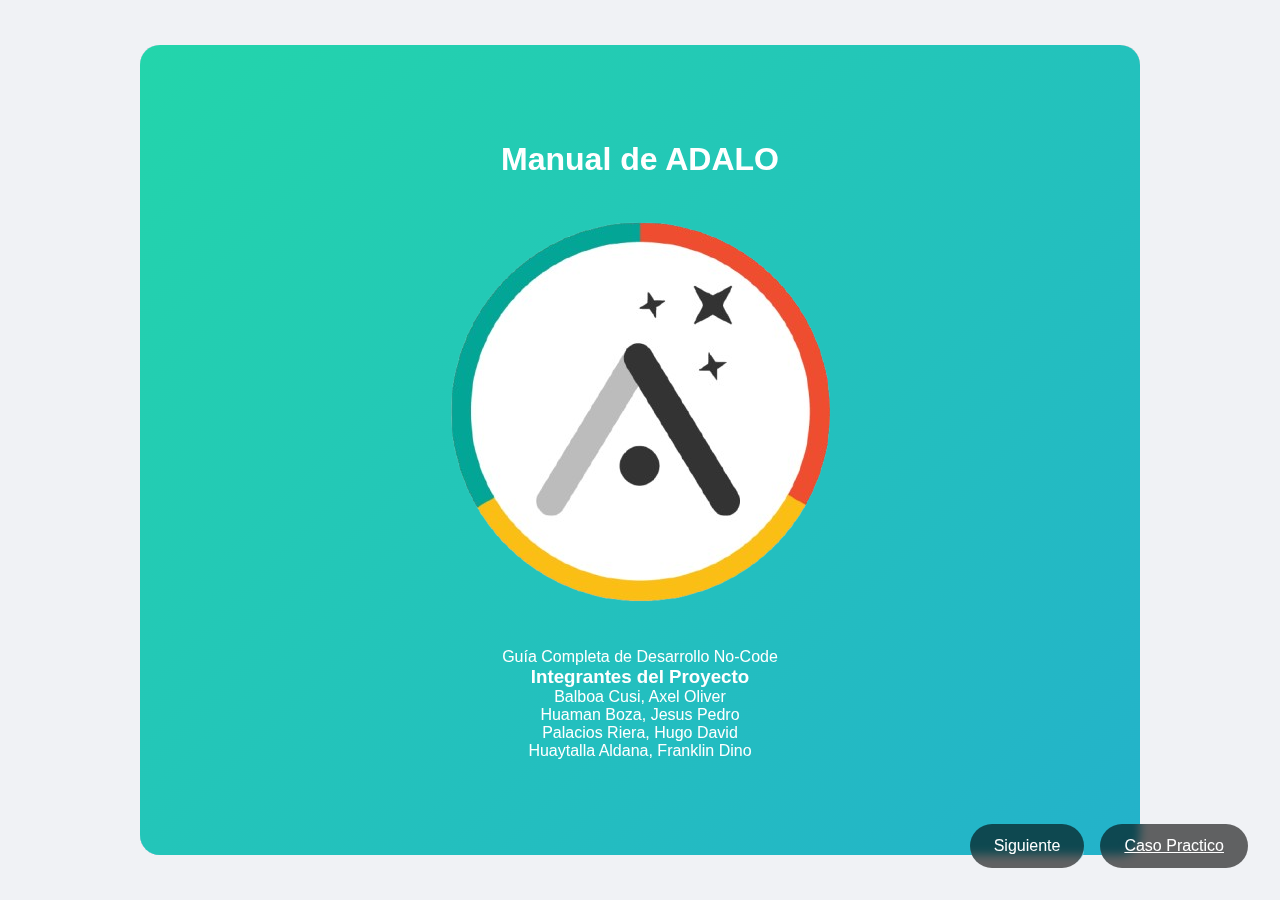
<file: index.html>
<!DOCTYPE html>
<html lang="es">

<head>
    <meta charset="UTF-8">
    <meta name="viewport" content="width=device-width, initial-scale=1.0">
    <title>Manual de ADALO</title>
    <link href="https://cdnjs.cloudflare.com/ajax/libs/animate.css/4.1.1/animate.min.css" rel="stylesheet">
    <link rel="stylesheet" href="index.css">
</head>

<body>
    <div class="book">
        <div class="page-container">
            <!-- Portada -->
            <div class="page cover" id="cover">
                <div class="cover-content">
                    <h1>Manual de ADALO</h1>
                    <div class="logo-container">
                        <img src="adalo.png" alt="Logo ADALO" class="logo">
                    </div>
                    <p class="subtitle">Guía Completa de Desarrollo No-Code</p>
                    <div class="team-section">
                        <h3>Integrantes del Proyecto</h3>
                        <div class="team-members">
                            <p class="team-member">Balboa Cusi, Axel Oliver</p>
                            <p class="team-member">Huaman Boza, Jesus Pedro</p>
                            <p class="team-member">Palacios Riera, Hugo David</p>
                            <p class="team-member">Huaytalla Aldana, Franklin Dino</p>
                        </div>
                    </div>
                </div>
            </div>

            <!-- Página 1: Introducción -->
            <div class="page content-page" data-color="1">
                <div class="content-wrapper">
                    <h2>1. Introducción a ADALO</h2>
                    <div class="content-section">
                        <p>ADALO es una plataforma revolucionaria en el mundo del desarrollo no-code que está
                            transformando
                            la manera en que creamos aplicaciones móviles y web. Esta plataforma permite a
                            emprendedores,
                            diseñadores y profesionales crear aplicaciones funcionales sin necesidad de conocimientos de
                            programación.</p>
                        <div class="image-container">
                            <img src="interfaz.png" alt="Interfaz de ADALO" class="content-image">
                            <p class="image-caption">Interfaz principal de ADALO</p>
                        </div>
                        <h3>¿Por qué ADALO?</h3>
                        <ul>
                            <li>Desarrollo rápido y eficiente</li>
                            <li>Sin necesidad de conocimientos técnicos</li>
                            <li>Resultados profesionales</li>
                            <li>Interfaz intuitiva y amigable</li>
                        </ul>
                    </div>
                </div>
            </div>

            <!-- Página 2: Características -->
            <div class="page content-page" data-color="2">
                <div class="content-wrapper">
                    <h2>2. Características Principales</h2>
                    <div class="content-section">
                        <div class="feature-grid">
                            <div class="feature-item">
                                <h3>Constructor Visual</h3>
                                <p>Interfaz drag-and-drop intuitiva para diseñar interfaces de usuario</p>
                            </div>
                            <div class="feature-item">
                                <h3>Componentes Predefinidos</h3>
                                <p>Biblioteca extensa de elementos listos para usar</p>
                            </div>
                            <div class="feature-item">
                                <h3>Bases de Datos</h3>
                                <p>Sistema integrado de gestión de datos</p>
                            </div>
                            <div class="feature-item">
                                <h3>Responsive Design</h3>
                                <p>Adaptación automática a diferentes dispositivos</p>
                            </div>
                        </div>
                        <div class="image-container">
                            <img src="caracteristicas.png" alt="Características de ADALO" class="content-image">
                        </div>
                    </div>
                </div>
            </div>

            <!-- Página 3: Ventajas y Desventajas -->
            <div class="page content-page" data-color="3">
                <div class="content-wrapper">
                    <h2>3. Ventajas y Desventajas</h2>
                    <div class="content-section">
                        <h3>Ventajas</h3>
                        <ul>
                            <li>Desarrollo rápido de aplicaciones</li>
                            <li>No requiere conocimientos de programación</li>
                            <li>Costos reducidos de desarrollo</li>
                            <li>Actualizaciones automáticas de la plataforma</li>
                            <li>Comunidad activa de usuarios</li>
                        </ul>
                        <div class="image-container">
                            <img src="ventajas.png" alt="Ventajas de ADALO" class="content-image">
                        </div>
                        <h3>Desventajas</h3>
                        <ul>
                            <li>Limitaciones en personalización avanzada</li>
                            <li>Dependencia de la plataforma</li>
                            <li>Costos de escalamiento</li>
                            <li>Rendimiento limitado en aplicaciones complejas</li>
                        </ul>
                    </div>
                </div>
            </div>

            <!-- Página 4: Diseño y Personalización -->
            <div class="page content-page" data-color="4">
                <div class="content-wrapper">
                    <h2>4. Diseño y Personalización</h2>
                    <div class="content-section">
                        <h3>Herramientas de Diseño</h3>
                        <ul>
                            <li>Editor visual WYSIWYG</li>
                            <li>Plantillas prediseñadas</li>
                            <li>Sistema de estilos globales</li>
                            <li>Personalización de componentes</li>
                        </ul>
                        <div class="image-container">
                            <img src="diseño.png" alt="Herramientas de diseño" class="content-image">
                        </div>
                        <h3>Opciones de Personalización</h3>
                        <ul>
                            <li>Temas personalizables</li>
                            <li>Gestión de fuentes y colores</li>
                            <li>Animaciones y transiciones</li>
                            <li>Diseño responsive</li>
                        </ul>
                    </div>
                </div>
            </div>

            <!-- Página 5: Tipos de Aplicaciones -->
            <div class="page content-page" data-color="5">
                <div class="content-wrapper">
                    <h2>5. Tipos de Aplicaciones</h2>
                    <div class="content-section">
                        <h3>Aplicaciones Móviles</h3>
                        <ul>
                            <li>E-commerce</li>
                            <li>Redes sociales</li>
                            <li>Aplicaciones de servicio</li>
                            <li>Gestión de proyectos</li>
                        </ul>
                        <div class="image-container">
                            <img src="aplicaciones.jpg" alt="Tipos de aplicaciones" class="content-image">
                        </div>
                        <h3>Aplicaciones Web</h3>
                        <ul>
                            <li>Dashboards administrativos</li>
                            <li>Portales de clientes</li>
                            <li>Sistemas de reservas</li>
                            <li>Catálogos en línea</li>
                        </ul>
                    </div>
                </div>
            </div>

            <!-- Página 6: Limitaciones y Mejoras -->
            <div class="page content-page" data-color="6">
                <div class="content-wrapper">
                    <h2>6. Limitaciones y Futuras Mejoras</h2>
                    <div class="content-section">
                        <h3>Limitaciones Actuales</h3>
                        <ul>
                            <li>Capacidad de procesamiento</li>
                            <li>Integración con sistemas externos</li>
                            <li>Personalización avanzada</li>
                            <li>Opciones de exportación</li>
                        </ul>
                        <div class="image-container">
                            <img src="limitaciones.jpg" alt="Limitaciones y mejoras" class="content-image">
                        </div>
                        <h3>Futuras Mejoras</h3>
                        <ul>
                            <li>Mayor capacidad de personalización</li>
                            <li>Nuevas integraciones API</li>
                            <li>Mejoras en rendimiento</li>
                            <li>Nuevas funcionalidades de exportación</li>
                        </ul>
                    </div>
                </div>
            </div>

            <!-- Página 7: Recursos y Soporte -->
            <div class="page content-page" data-color="7">
                <div class="content-wrapper">
                    <h2>7. Recursos y Soporte</h2>
                    <div class="content-section">
                        <h3>Recursos Disponibles</h3>
                        <ul>
                            <li>Documentación oficial</li>
                            <li>Tutoriales en video</li>
                            <li>Plantillas prediseñadas</li>
                            <li>Foros de comunidad</li>
                        </ul>
                        <div class="image-container">
                            <img src="recursos.jpg" alt="Recursos y soporte" class="content-image">
                        </div>
                        <h3>Opciones de Soporte</h3>
                        <ul>
                            <li>Soporte técnico 24/7</li>
                            <li>Comunidad activa</li>
                            <li>Consultores certificados</li>
                            <li>Centro de ayuda en línea</li>
                        </ul>
                    </div>
                </div>
            </div>

            <!-- Página 8: Monitoreo y Análisis -->
            <div class="page content-page" data-color="8">
                <div class="content-wrapper">
                    <h2>8. Monitoreo y Análisis</h2>
                    <div class="content-section">
                        <h3>Herramientas de Monitoreo</h3>
                        <ul>
                            <li>Analytics integrado</li>
                            <li>Seguimiento de usuarios</li>
                            <li>Métricas de rendimiento</li>
                            <li>Reportes personalizados</li>
                        </ul>
                        <div class="image-container">
                            <img src="analisas.jpg" alt="Monitoreo y análisis" class="content-image">
                        </div>
                        <h3>Análisis de Datos</h3>
                        <ul>
                            <li>Comportamiento de usuarios</li>
                            <li>Rendimiento de la aplicación</li>
                            <li>Análisis de errores</li>
                            <li>Tendencias de uso</li>
                        </ul>
                    </div>
                </div>
            </div>

            <!-- Página 9: Seguridad y Privacidad -->
            <div class="page content-page" data-color="9">
                <div class="content-wrapper">
                    <h2>9. Seguridad y Privacidad</h2>
                    <div class="content-section">
                        <h3>Medidas de Seguridad</h3>
                        <ul>
                            <li>Encriptación de datos</li>
                            <li>Autenticación segura</li>
                            <li>Protección contra ataques</li>
                            <li>Backups automáticos</li>
                        </ul>
                        <div class="image-container">
                            <img src="seguridad.jpg" alt="Seguridad y privacidad" class="content-image">
                        </div>
                        <h3>Privacidad de Datos</h3>
                        <ul>
                            <li>Cumplimiento GDPR</li>
                            <li>Control de acceso</li>
                            <li>Gestión de permisos</li>
                            <li>Políticas de privacidad</li>
                        </ul>
                    </div>
                </div>
            </div>


            <!-- Nueva página para el video -->
            <div class="page content-page" data-color="10">
                <div class="content-wrapper">
                    <h2>11. Video Tutorial de ADALO</h2>
                    <div class="content-section">
                        <h3>Introducción a ADALO en Video</h3>
                        <p>Estos videos proporcionan una mejor visión general de cómo utilizar ADALO para crear aplicaciones sin
                            código.</p>
                        <div class="video-container">
                            <iframe width="560" height="315" src="https://es.adalo.com/videos"
                                frameborder="0" allow="autoplay; encrypted-media" allowfullscreen></iframe>
                        </div>
                        <button class="nav-button" id="case-study">Ver Caso Práctico</button>
                    </div>
                </div>
            </div>

            <div class="page content-page" data-color="final">
                <div class="content-wrapper">
                    <h2>10. Conclusión y Próximos Pasos</h2>
                    <div class="content-section">
                        <h3>Conclusiones</h3>
                        <p>ADALO representa una solución poderosa para el desarrollo no-code, permitiendo a usuarios de
                            todos los niveles crear aplicaciones profesionales. Sus capacidades, aunque con algunas
                            limitaciones, ofrecen un equilibrio entre facilidad de uso y funcionalidad.</p>

                        <h3>Próximos Pasos</h3>
                        <ul>
                            <li>Explorar la plataforma con un proyecto pequeño</li>
                            <li>Unirse a la comunidad de desarrolladores</li>
                            <li>Revisar los recursos de aprendizaje</li>
                            <li>Comenzar con una aplicación de prueba</li>
                        </ul>

                        <div class="image-container">
                            <img src="grax.gif" alt="Conclusión" class="content-image">
                        </div>

                        <p class="final-note">Gracias por explorar nuestro manual de ADALO. Esperamos que esta guía te
                            ayude en tu viaje de desarrollo no-code.</p>
                    </div>
                </div>
            </div>
        </div>
    </div>

    <div class="navigation">
        <button class="nav-button" id="prev">Anterior</button>
        <button class="nav-button" id="next">Siguiente</button>
        <button class="nav-button" id="home">Inicio</button>
        <a href="practico.html" type="button" class="nav-button">Caso Practico</a>
    </div>

    <audio id="page-flip-sound" preload="auto">
        <source src="sonido.mpeg" type="audio/mpeg">
    </audio>
<script src="index.js"></script>
</body>

</html>
</file>
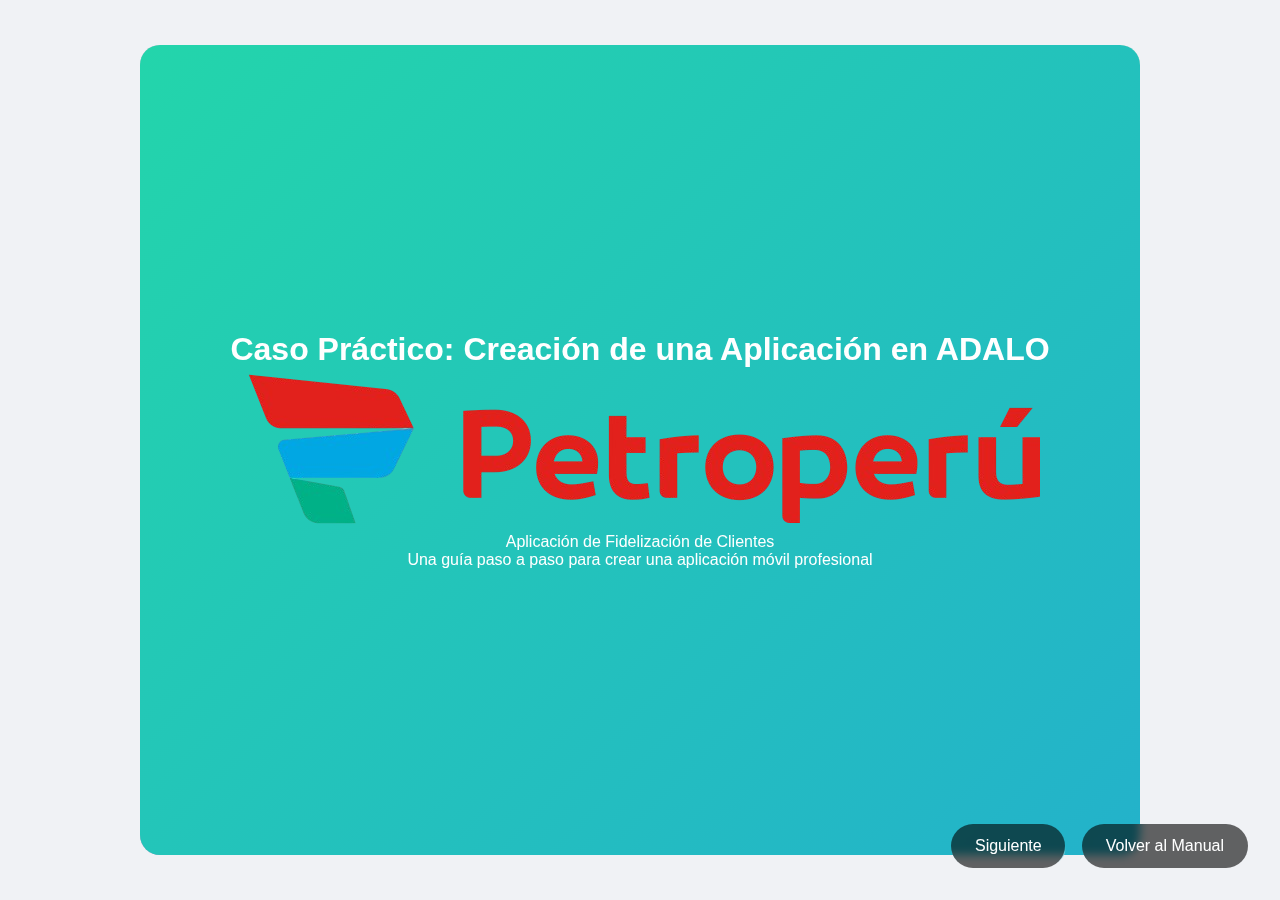
<file: practico.html>
<!DOCTYPE html>
<html lang="es">
<head>
    <meta charset="UTF-8">
    <meta name="viewport" content="width=device-width, initial-scale=1.0">
    <title>Caso Práctico: Creación de una Aplicación en ADALO</title>
    <link href="https://cdnjs.cloudflare.com/ajax/libs/animate.css/4.1.1/animate.min.css" rel="stylesheet">
    <link rel="stylesheet" href="caso.css">
</head>
<body>
    <div class="book">
        <div class="page-container">
            <!-- Portada del Caso Práctico -->
            <div class="page cover" id="cover">
                <div class="cover-content">
                    <h1>Caso Práctico: Creación de una Aplicación en ADALO</h1>
                    <div class="logo-container">
                        <img src="petroperu.png" alt="Logo ADALO" class="logo">
                    </div>
                    <p class="subtitle">Aplicación de Fidelización de Clientes</p>
                    <p class="description">Una guía paso a paso para crear una aplicación móvil profesional</p>
                </div>
            </div>

            <!-- Página de Introducción -->
            <div class="page content-page" data-color="intro">
                <div class="content-wrapper">
                    <h2>Introducción al Caso Práctico</h2>
                    <div class="content-section">
                        <h3>¿Qué es ADALO?</h3>
                        <p>ADALO es una plataforma no-code líder que permite crear aplicaciones móviles profesionales sin necesidad de programación. Sus características principales incluyen:</p>
                        <ul>
                            <li>Interfaz intuitiva de arrastrar y soltar</li>
                            <li>Componentes prediseñados profesionales</li>
                            <li>Gestión de bases de datos integrada</li>
                            <li>Publicación directa en App Store y Google Play</li>
                        </ul>
                        
                        <h3>Objetivo del Proyecto</h3>
                        <p>En este caso práctico, crearemos una aplicación de fidelización de clientes que incluirá:</p>
                        <ul>
                            <li>Sistema de autenticación seguro</li>
                            <li>Gestión de perfiles de usuarios</li>
                            <li>Sistema de puntos y recompensas</li>
                            <li>Panel de administración</li>
                        </ul>
                    </div>
                </div>
            </div>

            <!-- Página de Inicio de Sesión -->
            <div class="page content-page" data-color="login">
                <div class="content-wrapper">
                    <h2>Pantalla de Inicio de Sesión</h2>
                    <div class="content-section">
                        <h3>Pasos para crear la pantalla de inicio de sesión:</h3>
                        <ol>
                            <li>En el panel izquierdo, haz clic en "Añadir nueva pantalla".</li>
                            <li>Selecciona "Pantalla en blanco".</li>
                            <li>Nombra la pantalla como "Inicio de Sesión".</li>
                            <li>Arrastra un componente "Campo de texto" para el correo electrónico.</li>
                            <li>Arrastra otro "Campo de texto" para la contraseña y configúralo como tipo "contraseña".</li>
                            <li>Añade un botón "Ingresar".</li>
                            <li>Añade un enlace "Registrarse" que llevará a la pantalla de registro.</li>
                        </ol>
                        
                        <h3>Configuraciones Importantes</h3>
                        <ul>
                            <li>Establece la validación de correo electrónico</li>
                            <li>Configura el requisito de contraseña mínima (8 caracteres)</li>
                            <li>Implementa mensajes de error personalizados</li>
                            <li>Añade la opción "Recordar sesión"</li>
                        </ul>
                        
                        <div class="image-container">
                            <img src="cap1.jpg" alt="Pantalla de inicio de sesión" class="content-image">
                        </div>
                    </div>
                </div>
            </div>

            <!-- Página de Registro -->
            <div class="page content-page" data-color="register">
                <div class="content-wrapper">
                    <h2>Pantalla de Registro</h2>
                    <div class="content-section">
                        <h3>Pasos para crear la pantalla de registro:</h3>
                        <ol>
                            <li>Añade una nueva pantalla y nómbrala "Registro".</li>
                            <li>Añade campos de texto para: Nombre, Apellido, Correo electrónico, Contraseña y Confirmar contraseña.</li>
                            <li>Añade un botón "Registrarse".</li>
                            <li>Añade un enlace para volver a la pantalla de inicio de sesión.</li>
                        </ol>

                        <h3>Validaciones del Formulario</h3>
                        <ul>
                            <li>Verifica que los campos no estén vacíos</li>
                            <li>Valida el formato del correo electrónico</li>
                            <li>Comprueba que las contraseñas coincidan</li>
                            <li>Implementa políticas de contraseña segura</li>
                        </ul>
                        
                        <div class="image-container">
                            <img src="cap2.jpg" alt="Pantalla de registro" class="content-image">
                        </div>
                    </div>
                </div>
            </div>

            <!-- Página de Tarjeta de Fidelización -->
            <div class="page content-page" data-color="loyalty">
                <div class="content-wrapper">
                    <h2>Pantalla de Tarjeta de Fidelización</h2>
                    <div class="content-section">
                        <h3>Pasos para crear la pantalla de tarjeta de fidelización:</h3>
                        <ol>
                            <li>Añade una nueva pantalla y nómbrala "Tarjeta de Fidelización".</li>
                            <li>Añade un campo de búsqueda en la parte superior.</li>
                            <li>Crea un componente de lista para mostrar las tarjetas de fidelización.</li>
                            <li>Añade un botón "Agregar Nueva Tarjeta" que llevará a un formulario de registro de nuevos clientes.</li>
                        </ol>

                        <h3>Funcionalidades Principales</h3>
                        <ul>
                            <li>Sistema de puntos acumulables</li>
                            <li>Historial de transacciones</li>
                            <li>Notificaciones de recompensas disponibles</li>
                            <li>Código QR para identificación rápida</li>
                        </ul>
                        
                        <div class="image-container">
                            <img src="cap3.jpg" alt="Pantalla de tarjeta de fidelización" class="content-image">
                        </div>
                    </div>
                </div>
            </div>
        </div>
    </div>

    <div class="navigation">
        <button class="nav-button" id="prev">Anterior</button>
        <button class="nav-button" id="next">Siguiente</button>
        <button class="nav-button" id="home">Inicio</button>
        <button class="nav-button" id="back-to-manual">Volver al Manual</button>
    </div>

    <audio id="page-flip-sound" preload="auto">
        <source src="sonido.mpeg" type="audio/mpeg">
    </audio>
    <script src="caso.js"></script>
</body>
</html>
</file>
<file: index.css>
:root {
    --primary-gradient: linear-gradient(45deg, #2b5876, #4e4376);
    --text-color-light: #ffffff;
    --text-color-dark: #2d3436;
    --background-color: #f0f2f5;
}

* {
    margin: 0;
    padding: 0;
    box-sizing: border-box;
}

body {
    font-family: 'Segoe UI', Tahoma, Geneva, Verdana, sans-serif;
    background: var(--background-color);
    overflow: hidden;
    height: 100vh;
    display: flex;
    justify-content: center;
    align-items: center;
}

.book {
    width: 100%;
    height: 100%;
    display: flex;
    justify-content: center;
    align-items: center;
    perspective: 2000px;
}

.page-container {
    width: 90%;
    max-width: 1000px;
    height: 90%;
    position: relative;
    transform-style: preserve-3d;
}

.page {
    position: absolute;
    width: 100%;
    height: 100%;
    transform-origin: left center;
    transition: transform 0.8s cubic-bezier(0.645, 0.045, 0.355, 1);
    backface-visibility: hidden;
    border-radius: 20px;
    overflow: hidden;
    background: white;
}

/* Contenedor de imágenes */
.image-container {
    width: 100%;
    max-height: 400px;
    margin: 2rem 0;
    overflow: hidden;
    border-radius: 10px;
    box-shadow: 0 4px 6px rgba(0,0,0,0.1);
}

.content-image {
    width: 100%;
    height: auto;
    object-fit: cover;
}

.image-caption {
    text-align: center;
    padding: 1rem;
    background: rgba(0,0,0,0.05);
}

/* Portada */
.cover {
    background: linear-gradient(-45deg, #ee7752, #e73c7e, #23a6d5, #23d5ab);
    background-size: 400% 400%;
    animation: gradient 15s ease infinite;
}

.cover-content {
    height: 100%;
    display: flex;
    flex-direction: column;
    justify-content: center;
    align-items: center;
    text-align: center;
    padding: 2rem;
    color: var(--text-color-light);
}

.content-wrapper {
    height: 100%;
    overflow-y: auto;
    padding: 3rem;
}

.content-section {
    background: rgba(255, 255, 255, 0.95);
    padding: 2rem;
    border-radius: 15px;
    box-shadow: 0 4px 6px rgba(0,0,0,0.1);
    margin-bottom: 2rem;
}

/* Navegación */
.navigation {
    position: fixed;
    bottom: 2rem;
    right: 2rem;
    display: flex;
    gap: 1rem;
    z-index: 1000;
}

.nav-button {
    padding: 0.8rem 1.5rem;
    font-size: 1rem;
    color: white;
    background: rgba(0,0,0,0.6);
    border: none;
    border-radius: 25px;
    cursor: pointer;
    transition: all 0.3s ease;
    backdrop-filter: blur(5px);
}

.nav-button:hover {
    transform: translateY(-2px);
    background: rgba(0,0,0,0.8);
}

/* Efectos de página */
.page.flipped {
    transform: rotateY(-180deg);
}

@keyframes gradient {
    0% { background-position: 0% 50%; }
    50% { background-position: 100% 50%; }
    100% { background-position: 0% 50%; }
}

/* Estilos adicionales */
h2 {
    font-size: 2.5rem;
    color: var(--text-color-dark);
    margin-bottom: 2rem;
}

.feature-grid {
    display: grid;
    grid-template-columns: repeat(auto-fit, minmax(250px, 1fr));
    gap: 2rem;
    margin-bottom: 2rem;
}

.feature-item {
    padding: 1.5rem;
    background: rgba(255, 255, 255, 0.8);
    border-radius: 10px;
    box-shadow: 0 2px 4px rgba(0,0,0,0.05);
}
</file>
<file: caso.css>
:root {
    --primary-gradient: linear-gradient(45deg, #2b5876, #4e4376);
    --text-color-light: #ffffff;
    --text-color-dark: #2d3436;
    --background-color: #f0f2f5;
}

* {
    margin: 0;
    padding: 0;
    box-sizing: border-box;
}

body {
    font-family: 'Segoe UI', Tahoma, Geneva, Verdana, sans-serif;
    background: var(--background-color);
    overflow: hidden;
    height: 100vh;
    display: flex;
    justify-content: center;
    align-items: center;
}

.book {
    width: 100%;
    height: 100%;
    display: flex;
    justify-content: center;
    align-items: center;
    perspective: 2000px;
}

.page-container {
    width: 90%;
    max-width: 1000px;
    height: 90%;
    position: relative;
    transform-style: preserve-3d;
}

.page {
    position: absolute;
    width: 100%;
    height: 100%;
    transform-origin: left center;
    transition: transform 0.8s cubic-bezier(0.645, 0.045, 0.355, 1);
    backface-visibility: hidden;
    border-radius: 20px;
    overflow: hidden;
    background: white;
}

.cover {
    background: linear-gradient(-45deg, #ee7752, #e73c7e, #23a6d5, #23d5ab);
    background-size: 400% 400%;
    animation: gradient 15s ease infinite;
}

.cover-content {
    height: 100%;
    display: flex;
    flex-direction: column;
    justify-content: center;
    align-items: center;
    text-align: center;
    padding: 2rem;
    color: var(--text-color-light);
}

.content-wrapper {
    height: 100%;
    overflow-y: auto;
    padding: 3rem;
}

.content-section {
    background: rgba(255, 255, 255, 0.95);
    padding: 2rem;
    border-radius: 15px;
    box-shadow: 0 4px 6px rgba(0,0,0,0.1);
    margin-bottom: 2rem;
}

.image-container {
    width: 100%;
    margin: 2rem 0;
    border-radius: 10px;
    overflow: hidden;
    box-shadow: 0 4px 6px rgba(0,0,0,0.1);
}

.content-image {
    width: 100%;
    height: auto;
    display: block;
}

.navigation {
    position: fixed;
    bottom: 2rem;
    right: 2rem;
    display: flex;
    gap: 1rem;
    z-index: 1000;
}

.nav-button {
    padding: 0.8rem 1.5rem;
    font-size: 1rem;
    color: white;
    background: rgba(0,0,0,0.6);
    border: none;
    border-radius: 25px;
    cursor: pointer;
    transition: all 0.3s ease;
    backdrop-filter: blur(5px);
}

.nav-button:hover {
    transform: translateY(-2px);
    background: rgba(0,0,0,0.8);
}

h2 {
    font-size: 2.5rem;
    color: var(--text-color-dark);
    margin-bottom: 2rem;
}

ul, ol {
    margin-left: 1.5rem;
    margin-bottom: 1.5rem;
}

li {
    margin-bottom: 0.8rem;
    line-height: 1.6;
}

@keyframes gradient {
    0% { background-position: 0% 50%; }
    50% { background-position: 100% 50%; }
    100% { background-position: 0% 50%; }
}
</file>
